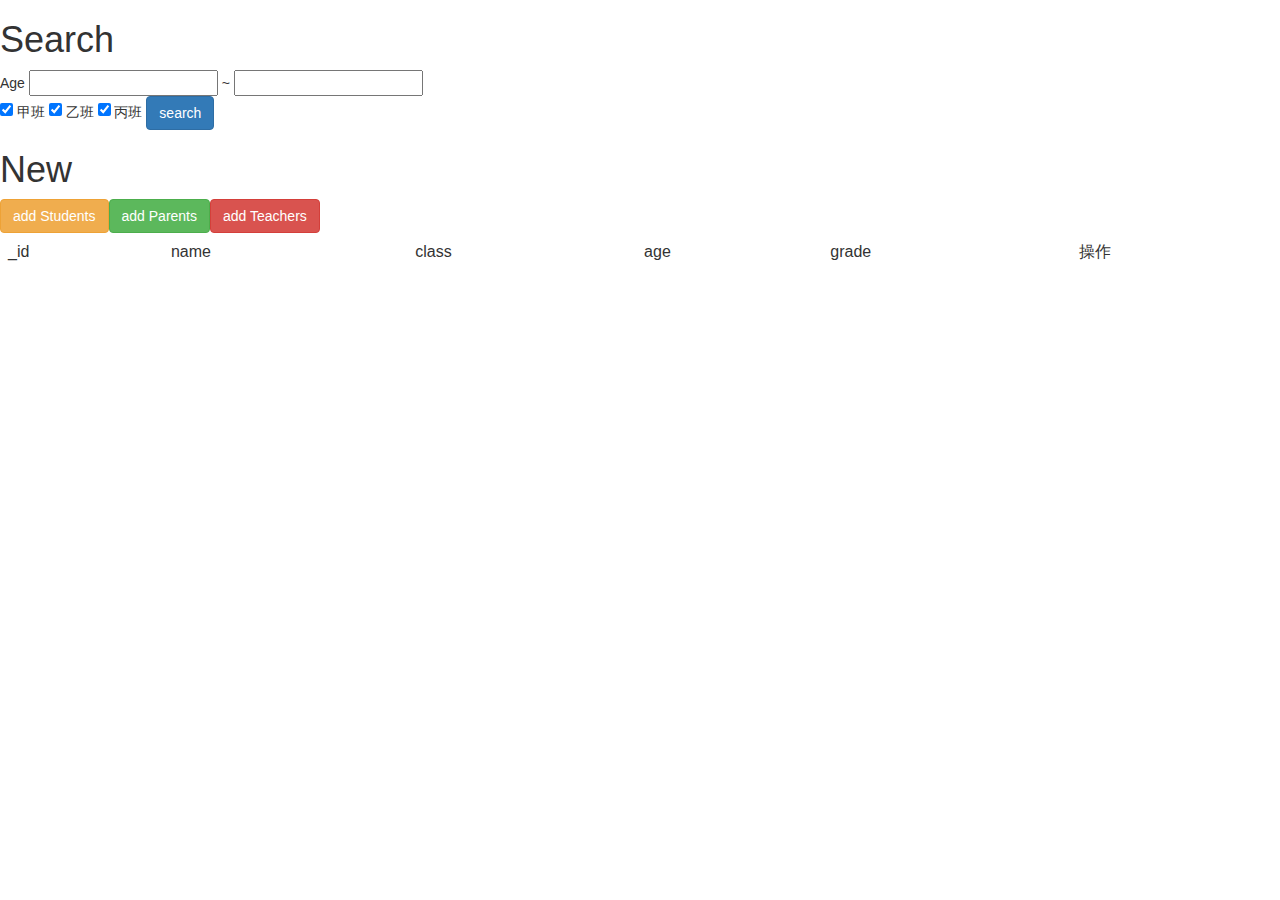
<file: Newfile.html>
<html>
  <head>
    <title>Students</title>
    <link href="css/bootstrap.css" rel="stylesheet">
    <script type="text/javascript" src="/js/jquery-1.12.2.min.js"></script>
    <script type="text/javascript" src="/js/fdb-all.min.js"></script>
    <script type="text/javascript" src="/js/bootstrap.js"></script>
  </head>
  <body>
    <h1>Search</h1>
    <span>Age</span>
    <input type="text" id="age">
    <span>~</span>
    <input type="text" id="lt">
    <br>
    <input type="checkbox" id="classA" checked="true" />
    <span>甲班</span>
    <input type="checkbox" id="classB"checked="true" />
    <span>乙班</span>
    <input type="checkbox" id="classC"checked="true" />
    <span>丙班</span>
    <button id="search" class="btn btn-primary">search</button>
    <table class="table table-striped">
    <h1>New</h1>
    <button id="new-btn" class="btn btn-warning">add Students</button>
    <button id="parent-btn" class="btn btn-success">add Parents</button>
    <button id="teacher-btn" class="btn btn-danger">add Teachers</button>
    <thead>
      <tr>
        <td>_id</td>
        <td>name</id>
        <td>class</td>
        <td>age</td>
        <td>grade</td>
        <td>操作</td>
      </tr>
    </thead>
    <tbody id="_id">
    </tbody>
    </table>
    
    <!--edit button-->
    <div class="modal fade" id="myModal" tabindex="-1" role="dialog" aria-labelledby="myModalLabel">
      <div class="modal-dialog" role="document">
        <div class="modal-content">
          <div class="modal-header">
            <button type="button" class="close" data-dismiss="modal" aria-label="Close"><span aria-hidden="true">&times;</span></button>
            <h4 class="modal-title" id="myModalLabel">information</h4>
          </div>
          <div class="modal-body">
          </div>
          <div class="modal-footer">
            <button type="button" class="btn btn-default" data-dismiss="modal">Close</button>
            <button type="button" class="btn btn-primary">Save changes</button>
          </div>
        </div>
      </div>
    </div>
    <!-- edditModal -->
    <div class="modal fade" id="editModal" tabindex="-1" role="dialog" aria-labelledby="myModalLabel">
      <div class="modal-dialog" role="document">
        <div class="modal-content">
          <div class="modal-header">
            <button type="button" class="close" data-dismiss="modal" aria-label="Close"><span aria-hidden="true">&times;</span></button>
            <h4 class="modal-title" id="myModalLabel">Edit Data</h4>
          </div>
          <div class="modal-body">
            <lable class="control-label">Name</lable>
            <input type="text" id="studentNameInput">
            <br>
            <lable class="control-label">Class</lable>
            <input type="text" id="studentClassInput">
            <br>
            <lable class="control-label">Age</lable>
            <input type="text" id="studentAgeInput">
            <br>
            <lable class="control-label">Grade</lable>
            <input type="text" id="studentGradeInput">
            <br>
            <lable class="control-label">Parent</lable>
            <select id="parentId">
            <option value="">請選擇家長</option>
            </select>
            <br>
            <lable class="control-label">Teacher</lable>
            <select id="teacherId">
            <option value="">請選擇導師</option>
            </select>
            
          </div>
          <div class="modal-footer">
            <button type="button" class="btn btn-default" data-dismiss="modal">Close</button>
            <button type="button" class="btn btn-primary" id="saveEdit">Save changes</button>
          </div>
        </div>
      </div>
    </div>
    
    <!--add students-btn-->
    <div class="modal fade" id="myModal" tabindex="-1" role="dialog" aria-labelledby="myModalLabel">
      <div class="modal-dialog" role="document">
        <div class="modal-content">
          <div class="modal-header">
            <button type="button" class="close" data-dismiss="modal" aria-label="Close"><span aria-hidden="true">&times;</span></button>
            <h4 class="modal-title" id="myModalLabel">Add New One</h4>
          </div>
          <div class="modal-body">
          </div>
          <div class="modal-footer">
            <button type="button" class="btn btn-default" data-dismiss="modal">Close</button>
            <button type="button" class="btn btn-primary">Save changes</button>
          </div>
        </div>
      </div>
    </div>
    <!-- edditModal -->
    <div class="modal fade" id="newModal" tabindex="-1" role="dialog" aria-labelledby="myModalLabel">
      <div class="modal-dialog" role="document">
        <div class="modal-content">
          <div class="modal-header">
            <button type="button" class="close" data-dismiss="modal" aria-label="Close"><span aria-hidden="true">&times;</span></button>
            <h4 class="modal-title" id="myModalLabel">New Data</h4>
          </div>
          <div class="modal-body">
            <lable class="control-label">Name</lable>
            <input type="text" id="newNameInput">
            <br>
            <lable class="control-label">Class</lable>
            <select id="classes">
            <option value="0">請選擇班級</option>
            <option value="1">甲班</option>
            <option value="2">乙班</option>
            <option value="3">丙班</option>
            </select>
            <br>
            <lable class="control-label">Age</lable>
            <input type="text" id="newAgeInput">
            <br>
            <lable class="control-label">Grade</lable>
            <input type="text" id="newGradeInput">
          </div>
          <div class="modal-footer">
            <button type="button" class="btn btn-default" data-dismiss="modal">Close</button>
            <button type="button" class="btn btn-primary" id="saveNew">Save changes</button>
          </div>
        </div>
      </div>
    </div>
    
    <!--add parents-btn-->
    <div class="modal fade" id="parentModal" tabindex="-1" role="dialog" aria-labelledby="myModalLabel">
      <div class="modal-dialog" role="document">
        <div class="modal-content">
          <div class="modal-header">
            <button type="button" class="close" data-dismiss="modal" aria-label="Close"><span aria-hidden="true">&times;</span></button>
            <h4 class="modal-title" id="myModalLabel">Add New One</h4>
          </div>
          <div class="modal-body">
            <lable class="control-label">Parents Name</lable>
            <input type="text" id="newParentName">
          </div>
          <div class="modal-footer">
            <button type="button" class="btn btn-default" data-dismiss="modal">Close</button>
            <button type="button" class="btn btn-primary" id="saveParent">Save changes</button>
          </div>
        </div>
      </div>
    </div>
    
    <!-- add teachers-btn -->
    <div class="modal fade" id="teacherModal" tabindex="-1" role="dialog" aria-labelledby="myModalLabel">
      <div class="modal-dialog" role="document">
        <div class="modal-content">
          <div class="modal-header">
            <button type="button" class="close" data-dismiss="modal" aria-label="Close"><span aria-hidden="true">&times;</span></button>
            <h4 class="modal-title" id="myModalLabel">Add New One</h4>
          </div>
          <div class="modal-body">
            <lable class="control-label">Teachers Name</lable>
            <input type="text" id="newTeacherName">
          </div>
          <div class="modal-footer">
            <button type="button" class="btn btn-default" data-dismiss="modal">Close</button>
            <button type="button" class="btn btn-primary" id="saveTeacher">Save changes</button>
          </div>
        </div>
      </div>
    </div>
    <script>
      var fdb = new ForerunnerDB();
      var db = fdb.db("schoolData");
      var id=0,
          age=0,
          grade = 0,
          studentId = "";
      var studentCollection = db.collection('students');
      var parentsCollection = db.collection('parents');
      var teachersCollection = db.collection('teachers');
      
      function showData(data){
        var students = studentCollection.find();
        for(var i=0;i<students.length;i++){
          $("#_id").append(
            "<tr><td class='students'><span>"+students[i]._id+
            "</span></td><td class='studentName'><span>"+students[i].name+
            "</span></td><td class='class'><span>"+students[i].class+
            "</span></td><td><span>"+students[i].age+
            "</sapn></td><td>"+students[i].grade+
            "</td><td><button class='edit-btn' class='btn btn-info' data-id='"+students[i]._id+
            "'>Change</button><button class='delete-btn' data-id='"+students[i]._id+
            "'>Delete</button></td></tr>"
          )
        };
        studentCollection.save();
      }
      
      parentsCollection.load(function(){
        var result = parentsCollection.find();
        for(var i =0;i<result.length;i++){
          $("#parentId").append(
            "<option value='"+result[i]._id+"'>"+result[i].name+"</option>"
          );
          $("#newParent").append(
            "<option value='"+result[i]._id+"'>"+result[i].name+"</option>"
          );
        }
      }
      );
      teachersCollection.load(function(){
        var result = teachersCollection.find();
        for(var i =0;i<result.length;i++){
          $("#teacherId").append(
            "<option value='"+result[i]._id+"'>"+result[i].name+"</option>"
          );
          $("#newTeacher").append(
            "<option value='"+result[i]._id+"'>"+result[i].name+"</option>"
          );
        }
      });
      studentCollection.load(function(){
        // for(var i=0; i<=1;i++){
        //   studentCollection.insert({
        //     id: id=i,
        //     age: age=Math.floor(Math.random()*30)
        //   });
        // }
        showData(studentCollection.find());
        studentCollection.save();
        $(".students").click(function(){
          var thisStudentId = $(this).text();
          var thisStudent = studentCollection.find({_id:thisStudentId})[0];
          $("#myModal .modal-body").html(
            "id : "+thisStudent._id+
            " , name: "+thisStudent.name+
            " , age : "+thisStudent.age+
            " , class: "+thisStudent.class+
            " , grade: "+thisStudent.grade);
          $('#myModal').modal('show')
        });
        
        // add students information
        $("#new-btn").click(function(){
          $('#newModal').modal("show");
        })
        $("#saveNew").click(function(){
          var newData = {};
          newData.name= $("#newNameInput").val();
          newData.age= $("#newAgeInput").val();
          newData.grade= $("#newGradeInput").val();
          if($("#classes").val()==0){
            newData.class="";
          }else if($("#classes").val()==1){
            newData.class="甲班";
          }else if($("#classes").val()==2){
            newData.class="乙班";
          }else if($("#classes").val()==3){
            newData.class="丙班";
          }
          studentCollection.insert({
            name : newData.name,
            age: newData.age,
            grade: newData.grade,
            class: newData.class
          });
          $("#_id").append(
            "<tr><td class='students'><span>"+newData._id+
            "</span></td><td class='studentName'><span>"+newData.name+
            "</span></td><td class='class'><span>"+newData.class+
            "</span></td><td><span>"+newData.age+
            "</sapn></td><td>"+newData.grade+
            "</td><td><button class='edit-btn' class='btn btn-info' data-id='"+newData._id+
            "'>Change</button><button class='delete-btn' data-id='"+newData._id+
            "'>Delete</button></td></tr>"
          );
          console.log(newData);
          
          studentCollection.save();
          $("#newNameInput").val("");
          $("#newAgeInput").val("");
          $("#newGradeInput").val("");
          $("#classes").val("請選擇班級");
        })
        
        // add parents information
        $("#parent-btn").click(function(){
          $("#parentModal").modal("show");
        })
        
        $("#saveParent").click(function(){
          var name = $("#newParentName").val();
          parentsCollection.insert({
            name: name
          });
          $("#newParentName").val("");
          parentsCollection.save();
        })
        
        // add teachers information
        $("#teacher-btn").click(function(){
          $("#teacherModal").modal("show");
        })
        
        $("#saveTeacher").click(function(){
          var name = $("#newTeacherName").val();
          teachersCollection.insert({
            name: name
          });
          $("#newTeacherName").val("");
          teachersCollection.save();
        })
        
        // edit information
        $(".edit-btn").click(function(){
          console.log("I'm in");
          var studentData = studentCollection.find({_id:$(this).data("id")});
          studentData = studentData[0];
          studentId = $(this).data("id");
          $("#studentNameInput").val(studentData.name);
          $("#studentClassInput").val(studentData.class);
          $("#studentAgeInput").val(studentData.age);
          $("#studentGradeInput").val(studentData.grade);
          $("#parentId").val(studentData.parentId);
          $("#teacherId").val(studentData.teacherId);
          $('#editModal').modal("show");
        });
      });
      
      // save imformation
      $("#saveEdit").click(function(){
        var newData ={};
        newData.name= $("#studentNameInput").val();
        newData.age= $("#studentAgeInput").val();
        newData.grade= $("#studentGradeInput").val();
        newData.class = $("#studentClassInput").val();
        newData.parentId = $("#parentId").val();
        newData.teacherId = $("#teacherId").val();
        studentCollection.updateById(studentId,newData);
        studentCollection.save();
        parentsCollection.save();
        teachersCollection.save();
        $("#_id *").remove();
          var students = studentCollection.find();
          for(var i=0;i<students.length;i++){
            $("#_id").append(
              "<tr><td class='students'><span>"+students[i]._id+
              "</span></td><td class='studentName'><span>"+students[i].name+
              "</span></td><td class='class'><span>"+students[i].class+
              "</span></td><td><span>"+students[i].age+
              "</sapn></td><td>"+students[i].grade+
              "</td><td><button class='edit-btn' class='btn btn-info' data-id='"+students[i]._id+
              "'>Change</button><button class='delete-btn' data-id='"+students[i]._id+
              "'>Delete</button></td></tr>"
            )
          };
      });
      
      // delete
      $('body').on('click','.delete-btn',function(){
        console.log("HI");
        var ans = confirm("確定要刪除嗎");
        if(ans === true){
          studentCollection.remove({
            _id: $(this).data("id")
          });
          studentCollection.save();
          $("#_id *").remove();
          var students = studentCollection.find();
          for(var i=0;i<students.length;i++){
            $("#_id").append(
              "<tr><td class='students'><span>"+students[i]._id+
              "</span></td><td class='studentName'><span>"+students[i].name+
              "</span></td><td class='class'><span>"+students[i].class+
              "</span></td><td><span>"+students[i].age+
              "</sapn></td><td>"+students[i].grade+
              "</td><td><button class='edit-btn' class='btn btn-info' data-id='"+students[i]._id+
              "'>Change</button><button class='delete-btn' data-id='"+students[i]._id+
              "'>Delete</button></td></tr>"
            )
          };
        }else if(ans === false){
          alert("hello");
        };
      });
      
      // search
      $('body').on('click','#search',function(){
        var gte = $("#age").val();
        var lte = $("#lt").val();
        console.log(gte+" , "+lte);
        var classes =[];
        if($("#classA").prop("checked")){
          classes.push("甲班");
        }
        if($("#classB").prop("checked")){
          classes.push("乙班");
        }
        if($("#classC").prop("checked")){
          classes.push("丙班");
        }
        console.log(classes);
        var result = studentCollection.find({
          age:{
            $gte: gte,
            $lte: lte||Infinity
          },
          class:{
            $in: classes
          }
        });
        console.log(result);
        $("#_id *").remove();
        for(var i=0;i<result.length;i++){
          $("#_id").append(
            "<tr><td class='students'><span>"+result[i]._id+
            "</span></td><td class='studentName'><span>"+result[i].name+
            "</span></td><td class='class'><span>"+result[i].class+
            "</span></td><td><span>"+result[i].age+
            "</sapn></td><td>"+result[i].grade+
            "</td><td><button class='edit-btn' class='btn btn-info' data-id='"+result[i]._id+
            "'>Change</button><button class='delete-btn' data-id='"+result[i]._id+
            "'>Delete</button></td></tr>"
          );
        };
      });
    </script>
  </body>
</html>
</file>
